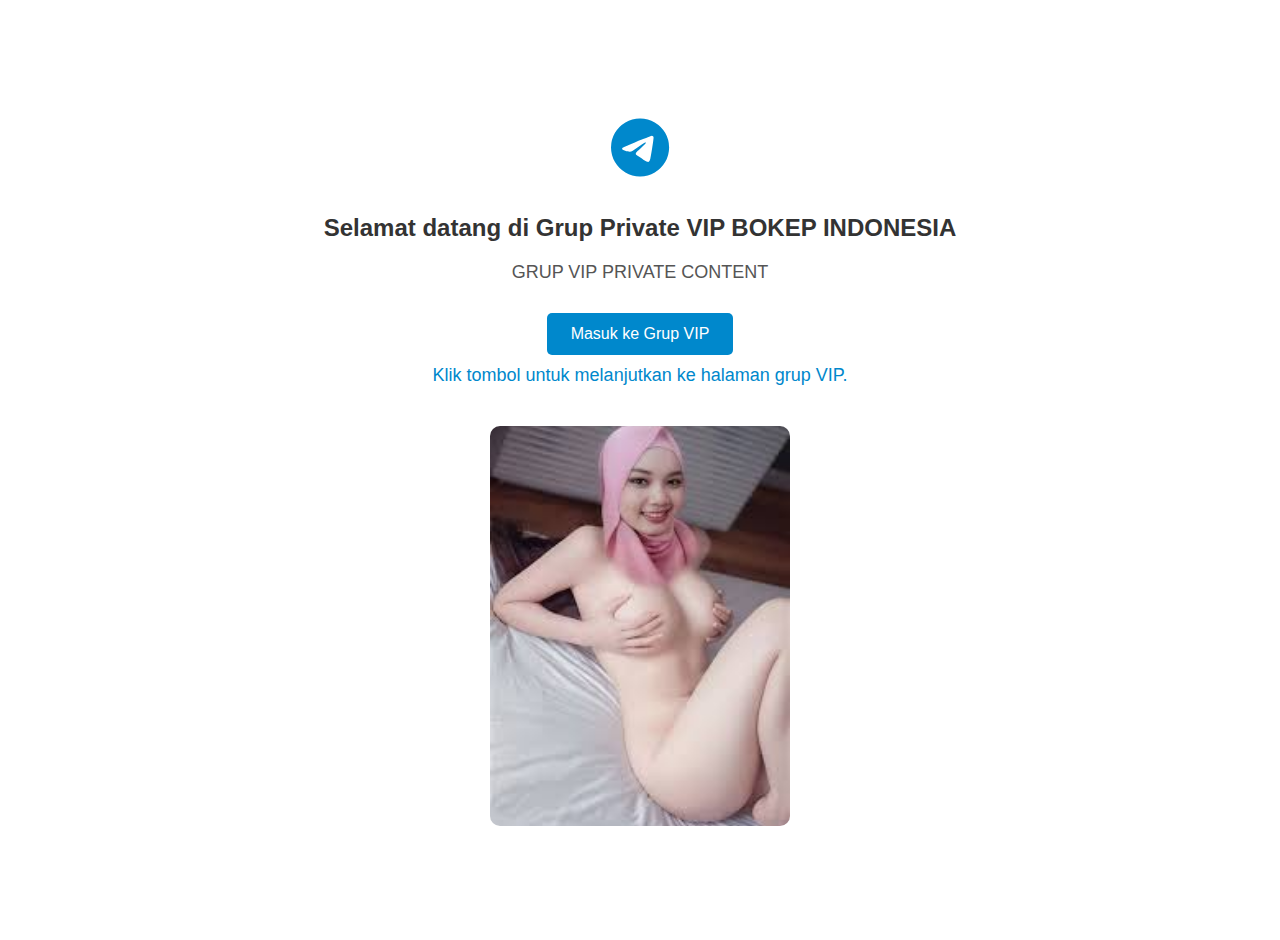
<file: index.html>
<!DOCTYPE html>
<html lang="id">
<head>
  <meta charset="UTF-8">
  <meta name="viewport" content="width=device-width, initial-scale=1.0">
  <title>Landing Page - VIP Private Groups</title>
  <link rel="stylesheet" href="https://cdnjs.cloudflare.com/ajax/libs/font-awesome/6.0.0-beta3/css/all.min.css">
  <style>
    /* Style umum untuk halaman */
    body {
      font-family: Arial, sans-serif;
      background-color: #f0f2f5;
      margin: 0;
      padding: 0;
      box-sizing: border-box;
    }

    .container {
      display: flex;
      flex-direction: column;
      justify-content: center;
      align-items: center;
      min-height: 100vh;
      background-color: #ffffff;
      padding: 20px;
      text-align: center;
    }

    .telegram-logo {
      font-size: 60px;
      color: #0088cc;
      margin-bottom: 20px;
    }

    .title {
      font-size: 24px;
      font-weight: bold;
      text-align: center;
      margin: 10px 0;
      color: #333;
    }

    .subtitle {
      font-size: 18px;
      color: #555;
      text-align: center;
      margin: 10px 0;
    }

    .button-container {
      margin-top: 20px;
    }

    .btn {
      background-color: #0088cc;
      color: white;
      font-size: 16px;
      padding: 12px 24px;
      border: none;
      border-radius: 5px;
      cursor: pointer;
      text-decoration: none;
      display: inline-block;
      transition: background-color 0.3s ease;
    }

    .btn:hover {
      background-color: #006fa3;
    }

    .caption {
      color: #0088cc;
      font-size: 18px;
      margin-top: 10px;
      font-weight: 500;
    }

    /* Responsivitas untuk layar lebih kecil dari 768px */
    @media (max-width: 768px) {
      .telegram-logo {
        font-size: 50px;
      }

      .title {
        font-size: 20px;
      }

      .subtitle {
        font-size: 16px;
      }

      .btn {
        font-size: 14px;
        padding: 10px 20px;
      }

      .caption {
        font-size: 16px;
      }
    }

    /* Responsivitas untuk layar lebih kecil dari 480px */
    @media (max-width: 480px) {
      .telegram-logo {
        font-size: 40px;
      }

      .title {
        font-size: 18px;
      }

      .subtitle {
        font-size: 14px;
      }

      .btn {
        font-size: 14px;
        padding: 8px 16px;
      }

      .caption {
        font-size: 14px;
      }
    }

    /* Container untuk slot gambar yang sama */
    .image-gallery {
      position: relative;
      width: 300px;
      height: 400px;
      margin-top: 40px;
    }

    .image-item {
      position: absolute;
      top: 0;
      left: 0;
      width: 100%;
      height: 100%;
      object-fit: cover;
      border-radius: 10px;
      opacity: 0;
      transition: opacity 1s ease;
    }

    .image-item.active {
      opacity: 1; /* Gambar aktif terlihat */
    }
  </style>
</head>
<body>
  <div class="container">
    <div class="telegram-logo">
      <i class="fab fa-telegram-plane"></i>
    </div>

    <div class="title">Selamat datang di Grup Private VIP BOKEP INDONESIA</div>
    <div class="subtitle">GRUP VIP PRIVATE CONTENT</div>

    <div class="button-container">
      <a href="landing.html" class="btn">Masuk ke Grup VIP</a>
    </div>

    <div class="caption">
      Klik tombol untuk melanjutkan ke halaman grup VIP.
    </div>

    <div class="image-gallery">
      <img src="assets/img/1.jpeg" alt="Image 1" class="image-item">
      <img src="assets/img/2.jpeg" alt="Image 2" class="image-item">
      <img src="assets/img/4.jpeg" alt="Image 4" class="image-item">
      <img src="assets/img/5.jpeg" alt="Image 5" class="image-item">
      <img src="assets/img/6.jpeg" alt="Image 6" class="image-item">
      <img src="assets/img/7.jpeg" alt="Image 7" class="image-item">
      <img src="assets/img/8.jpeg" alt="Image 8" class="image-item">
      <img src="assets/img/9.jpeg" alt="Image 9" class="image-item">
      <img src="assets/img/10.jpeg" alt="Image 10" class="image-item">
      <img src="assets/img/12.jpeg" alt="Image 12" class="image-item">
      <img src="assets/img/13.jpeg" alt="Image 13" class="image-item">
      <img src="assets/img/14.jpeg" alt="Image 14" class="image-item">
      <img src="assets/img/15.jpeg" alt="Image 15" class="image-item">
      <img src="assets/img/17.jpeg" alt="Image 17" class="image-item">
      <img src="assets/img/19.jpeg" alt="Image 19" class="image-item">
      <img src="assets/img/20.jpeg" alt="Image 20" class="image-item">
    </div>
  </div>

  <script>
    // Script untuk menampilkan gambar satu per satu dengan transisi
    let currentImageIndex = 0;
    const images = document.querySelectorAll('.image-item');

    function showImages() {
      // Hilangkan kelas "active" dari semua gambar
      images.forEach(image => image.classList.remove('active'));

      // Tambahkan kelas "active" pada gambar saat ini
      images[currentImageIndex].classList.add('active');

      // Ubah ke gambar berikutnya
      currentImageIndex++;

      // Jika sudah mencapai gambar terakhir, kembali ke gambar pertama
      if (currentImageIndex >= images.length) {
        currentImageIndex = 0;
      }

      // Ulangi setiap 2 detik
      setTimeout(showImages, 4000);
    }

    // Memulai animasi gambar saat halaman dimuat
    window.onload = function() {
      showImages();
    };
  </script>
</body>
</html>
</file>
